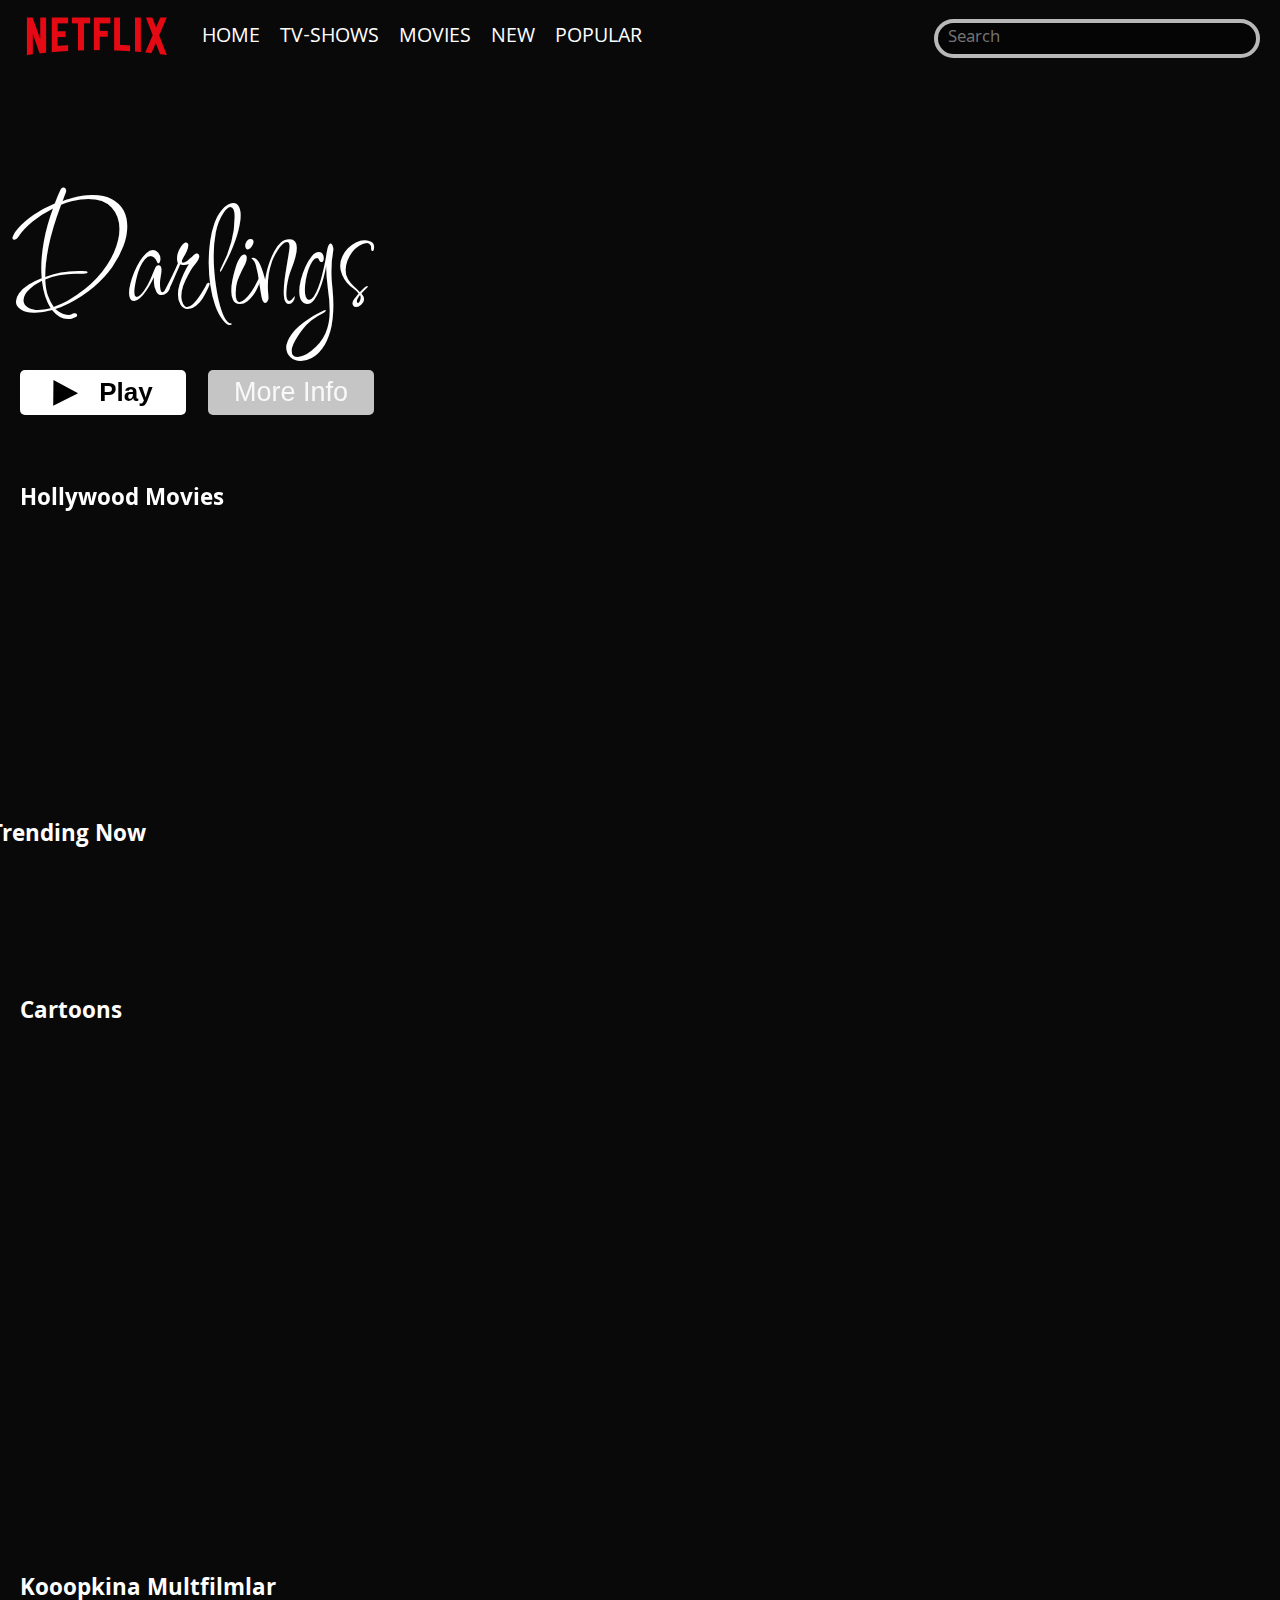
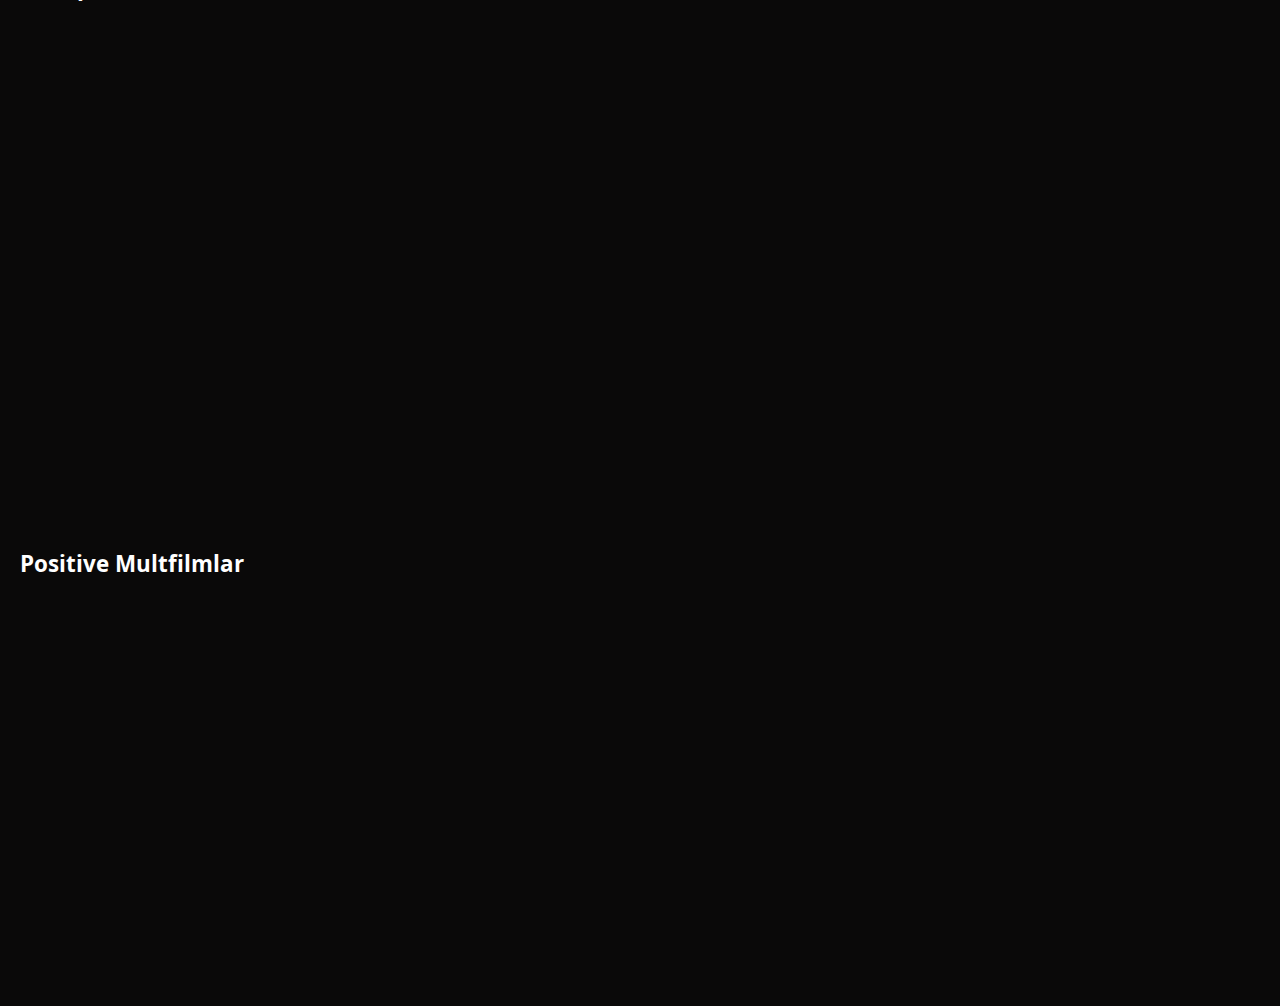
<file: index.html>
<!DOCTYPE html>
<html lang="en">
<head>
    <meta charset="UTF-8">
    <meta name="viewport" content="width=device-width, initial-scale=1.0">
    <title>Document</title>
  <link rel="stylesheet" href="https://cdn.jsdelivr.net/npm/swiper@10/swiper-bundle.min.css" />
    <link rel="stylesheet" href="./style/style.css">
</head>
<body>
    <nav>
        <div class="container">
            <div class="navbar-wrapper">
                <div class="menu">
                    <a href="index.html"><img src="./images/pngwing 1.png" alt=""></a>
                    <ul class="navbar-menu">
                        <li><a href="#">Home</a></li>
                        <li><a href="#">TV-shows</a></li>
                        <li><a href="#">Movies</a></li>
                        <li><a href="#">New</a></li>
                        <li><a href="#">Popular</a></li>
                    </ul>
                </div>
                <form id="search-form">
                    <input type="text" placeholder="Search">
                </form>
            </div>
        </div>
    </nav>


    <header>
        <div class="hero">
    <div class="swiper mySwiper">
        <div class="swiper-wrapper">
        </div>
        <div class="swiper-button-next"></div>
        <div class="swiper-button-prev"></div>
    </div>
        </div>
        <div class="container">
            <div class="hero-wrapper">
            <div class="title">
                <h1>Darlings</h1>
                <div class="button-wrapper">
                    <button class="play-btn"><img src="./images/Polygon 1.svg" alt="">Play</button>
                    <button class="info-btn">More Info</button>
                </div>
            </div>
            <div class="movies-wrapper">
                <h2>Hollywood Movies</h2>
            </div>
        </div>
        </div>
                <div class="hollywood-movie"></div>
    </header>
    <main>
        <div class="ikkinchi-qator__wrapper">
            <div class="container">
                <div class="movies-wrapper">
                    <h2>Trending Now</h2>
                </div>
            </div>
        <div class="ikkinchi-qator"></div>
        </div>
    </main>

    <main>
        <div class="uchinchi-qator__wrapper">
            <div class="container">
                <div class="movies-wrapper">
                    <h2>Cartoons</h2>
                </div>
            </div>
        <div class="uchinchi-qator"></div>
        </div>
    </main>

    <main>
        <div class="tortinchi-qator__wrapper">
            <div class="container">
                <div class="movies-wrapper">
                    <h2>Kooopkina Multfilmlar</h2>
                </div>
            </div>
        <div class="tortinchi-qator"></div>
        </div>
    </main>

    <main>
        <div class="beshinchi-qator__wrapper">
            <div class="container">
                <div class="movies-wrapper">
                    <h2>Positive Multfilmlar</h2>
                </div>
            </div>
        <div class="beshinchi-qator"></div>
        </div>
    </main>





    <script src="./script/app.js"></script>

  <script src="https://cdn.jsdelivr.net/npm/swiper@10/swiper-bundle.min.js"></script>

  <script>
    var swiper = new Swiper(".mySwiper", {
      spaceBetween: 30,
      centeredSlides: true,
      autoplay: {
        delay: 2500,
        disableOnInteraction: false,
      },
      pagination: {
        el: ".swiper-pagination",
        clickable: true,
      },
      navigation: {
        nextEl: ".swiper-button-next",
        prevEl: ".swiper-button-prev",
      },
    });
  </script>
    
</body>
</html>
</file>
<file: style/style.css>
@import url('https://fonts.googleapis.com/css2?family=Inspiration&family=Khula&display=swap');
*{
    margin: 0;
    padding: 0;
    box-sizing: border-box;
}
body {
    background-color: #0A0909;
      margin: 0;
      padding: 0;
}
.container{
    max-width: 1300px;
    margin: 0 auto;
    padding: 0 20px;
}
.navbar-wrapper {
    display: flex;
    align-items: center;
}
.navbar-wrapper > div{
    display: flex;
    align-items: center;
    gap: 0 30px;
}
.menu{
    flex-grow: 1;
}
.menu  a{
    text-decoration: none;
    color: #fff;
}
.menu > ul {
    color: #FFF;
    text-align: center;
    font-family: 'Khula';
    font-size: 21px;
    display: flex;
    align-items: center;
    list-style: none;
    gap: 0 20px;
    font-weight: 400;
    line-height: 77px;
    text-transform: uppercase;
}
.navbar-wrapper  input{
    border-radius: 30px;
    border: 4px solid #B8B8B8;
    background: #050505;
    width: 326px;
    height: 39px;
    padding: 10px 0;
    color: #fff;
    font-size: 18px;
    font-family: 'Khula';
    text-indent: 10px;
    outline: none;
}
.hero > img{
    width: 100%;
    height: 574px;
}
.hero-wrapper > .title > h1{
    color: #FFF;
    font-family: 'Inspiration';
    font-size: 150px;
    font-weight: 400;
    line-height: 77px;
}
.button-wrapper{
    display: flex;
    gap: 0 22px;
    margin-top: 66px;
}
.play-btn {
    border-radius: 5px;
    border: 0px solid #000;
    background: #FFF;
    display: flex;
    gap: 0 20px;
    align-items: center;
    justify-content: center;
    width: 166px;
    height: 45px;
    color: #000;
    font-size: 26px;
    font-weight: 700;
    line-height: 77px;
}
.play-btn > img{
    background-color: #fff;
}
.info-btn{
    color: #F9F9F9;
    font-size: 27px;
    border-radius: 5px;
    border: 0px solid #000;
    background: #C5C5C5;
    width: 166px;
    height: 45px;
}
.movies-wrapper{
    margin-top: 47px;
}
.hoolywood-movies{
    display: flex;
    gap: 0 50px;
}
h2{
    color: #FFF;
    font-family: 'Khula';
    font-size: 24px;
    font-weight: 700;
    line-height: 77px;
}
    .hero {
      position: relative;
      height: 574px;
    }

    .swiper {
      width: 100%;
      height: 100%;
    }

    .swiper-slide {
        max-width: 1728px;
        height: 574px;
      text-align: center;
      font-size: 18px;
      background: #fff;
      display: flex;
      justify-content: center;
      align-items: center;
    }

    .swiper-slide img {
      display: block;
      width: 100%;
      height: 100%;
      object-fit: cover;
    }
header{
    position: relative;
}
header .hero-wrapper{
    position: absolute;
    z-index: 1;
    top: 150px;
}
.hollywood-movie{
    max-width: 100%;
    height: 220px;
    display: flex;
    gap: 0 50px;
    overflow-x: auto;
    padding-left: 100px;
    margin: 0 auto;
    margin-top: -120px;
    position: absolute;
    z-index: 1;
}
.divcha img{
    width: 150px;
    height: 200px;
    object-fit: cover;
}
.hollywood-movie::-webkit-scrollbar{
    display: none;
}
main{
    margin-top: 100px;
}
.ikkinchi-qator__wrapper{
    display: flex;
    flex-direction: column;
}
.ikkinchi-qator{
    display: flex;
    gap: 0 50px;
    overflow-x: auto;
    padding-left: 100px;
}
.ikkinchi-qator::-webkit-scrollbar{
    display: none;
}
.ikkinchi-qator img{
    width: 394px;
    height: 212px;
    object-fit: cover;
}
.ikkinchi-qator__wrapper h2{
    margin-left: -650px;
}
.uchinchi-qator{
        display: grid;
    grid-template-columns: repeat(20, 1fr);
    max-width: 1728px;
    height: 400px;
    overflow: auto;
    padding-left: 100px;
}
.uchinchi-qator::-webkit-scrollbar{
    display: none;
}
.uchinchi-qator img{
    width: 350px;
    height: 400px;
    object-fit: contain;
}
.tortinchi-qator{
        display: grid;
    grid-template-columns: repeat(20, 1fr);
    max-width: 1728px;
    height: 400px;
    overflow: auto;
    padding-left: 100px;
}
.tortinchi-qator::-webkit-scrollbar{
    display: none;
}
.tortinchi-qator img{
    width: 350px;
    height: 400px;
    object-fit: contain;
}
.beshinchi-qator{
        display: grid;
    grid-template-columns: repeat(20, 1fr);
    max-width: 1728px;
    height: 400px;
    grid-template-rows: 200px;
    overflow: auto;
    padding-left: 100px;
}
.beshinchi-qator::-webkit-scrollbar{
    display: none;
}
.beshinchi-qator img{
    width: 350px;
    height: 400px;
    object-fit: contain;
}
</file>
